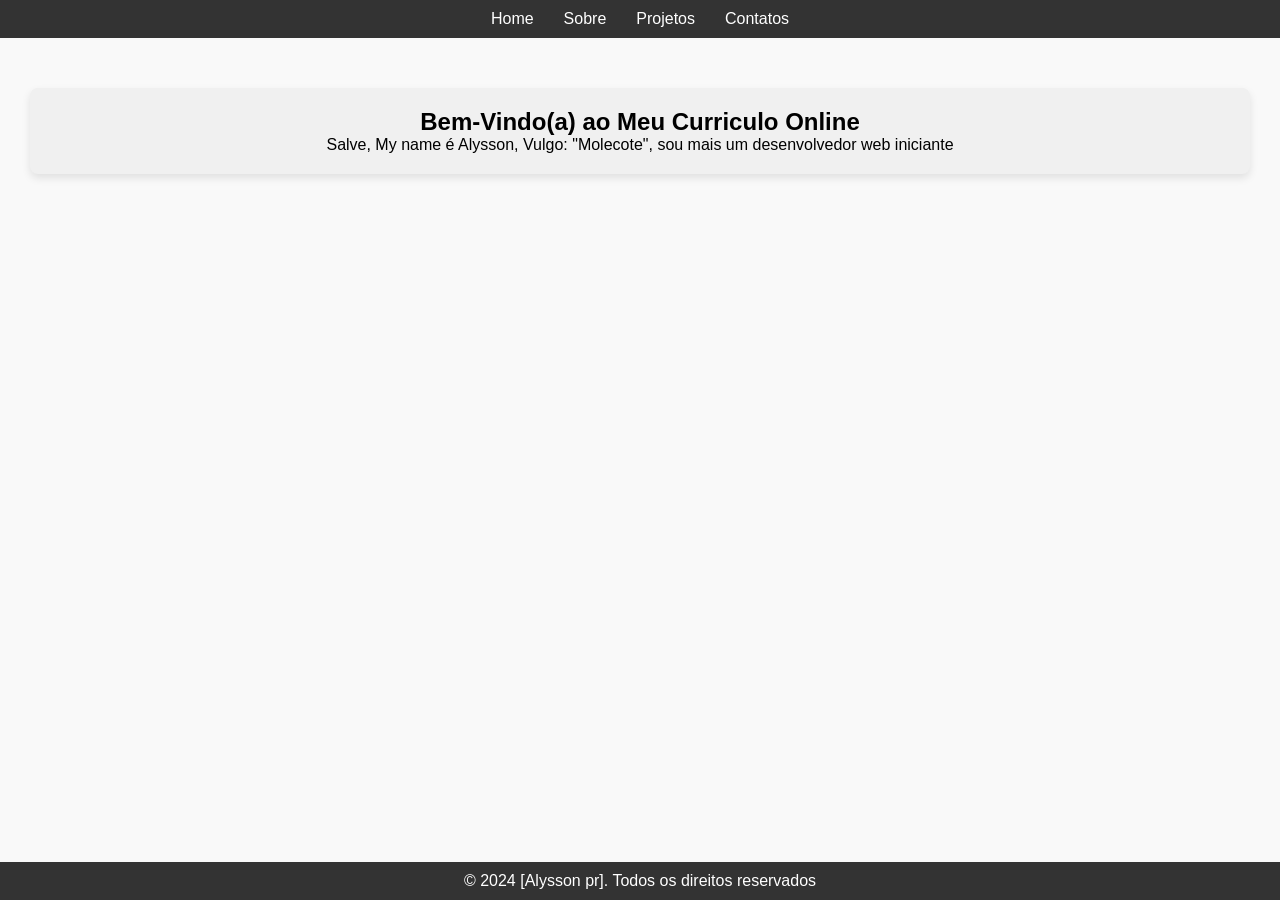
<file: index.html>
<!doctype html>
<html lang="pt-BR">
  <head>
    <meta charset="UTF-8" />
    <meta name="viewport" content="width=device-width, initial-scale=1.0" />
    <title>Meu Curriculo Online</title>
    <link rel="stylesheet" href="estilos/estilo.css" />
  </head>
  <body>
    <header>
      <nav>
        <ul>
          <li><a href="index.html">Home</a></li>
          <li><a href="sobre.html">Sobre</a></li>
          <li><a href="projetos.html">Projetos</a></li>
          <li><a href="contatos.html">Contatos</a></li>
        </ul>
      </nav>
    </header>

    <main>
      <section id="home" class="container">
        <div class="item">
          <h1>Bem-Vindo(a) ao Meu Curriculo Online</h1>
          <p>
            Salve, My name é Alysson, Vulgo: "Molecote", sou mais um
            desenvolvedor web iniciante
          </p>
        </div>
      </section>
    </main>
    <footer>
      <p>&copy; 2024 [Alysson pr]. Todos os direitos reservados</p>
    </footer>
  </body>
</html>
</file>
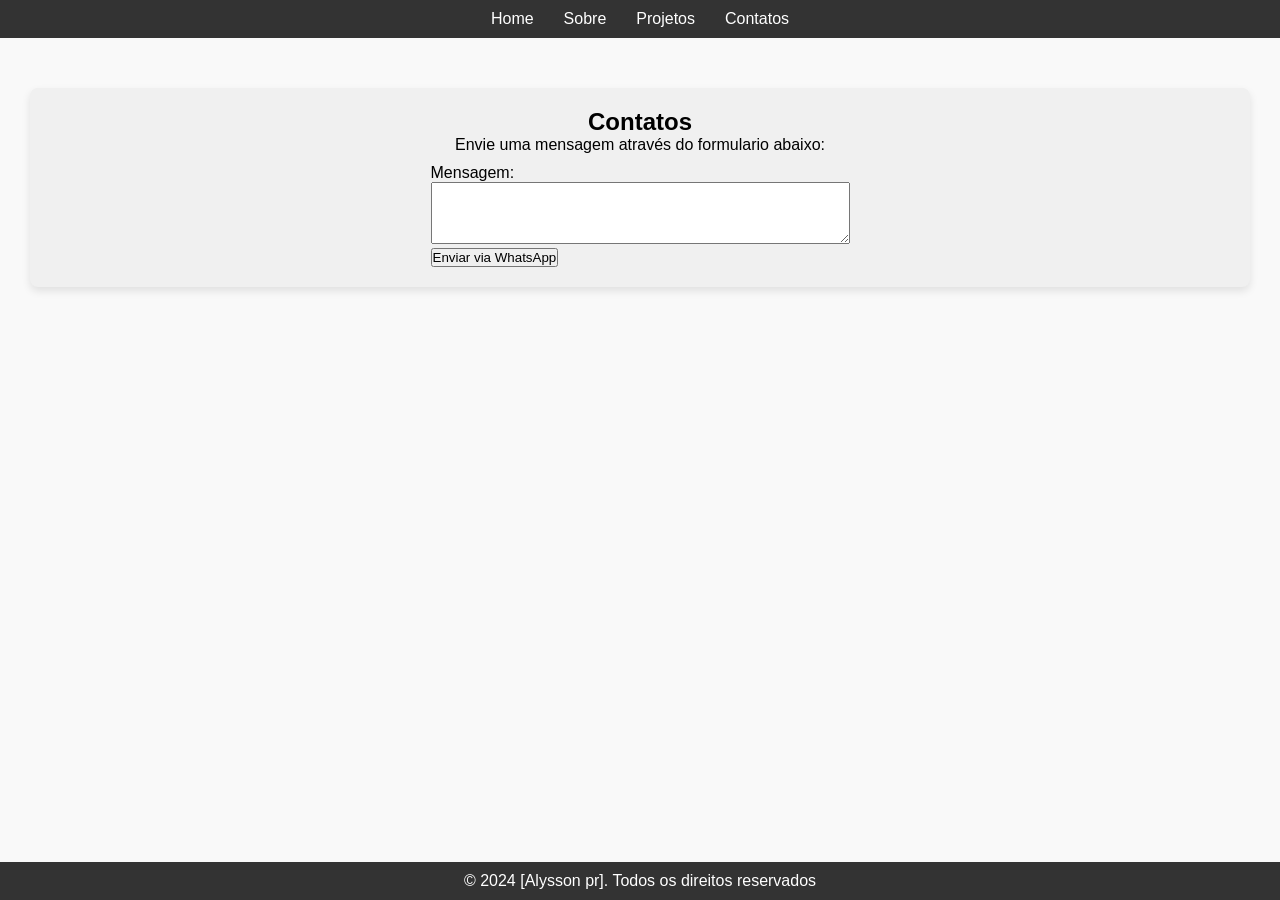
<file: contatos.html>
<!doctype html>
<html lang="pt-BR">
  <head>
    <meta charset="UTF-8" />
    <meta name="viewport" content="width=device-width, initial-scale=1.0" />
    <title>Meu Curriculo Online</title>
    <link rel="stylesheet" href="estilos/estilo.css" />
  </head>
  <body>
    <header>
      <nav>
        <ul>
          <li><a href="index.html">Home</a></li>
          <li><a href="sobre.html">Sobre</a></li>
          <li><a href="projetos.html">Projetos</a></li>
          <li><a href="contatos.html">Contatos</a></li>
        </ul>
      </nav>
    </header>

    <main>
      <section id="contato" class="container">
        <div class="item">
          <h1>Contatos</h1>
          <p>Envie uma mensagem através do formulario abaixo:</p>
          <form
            action="https://wa.me/55[SEU_NUMERO]?text="
            method="get"
            target="_blank"
          >
            <label for="mensagem">Mensagem:</label>
            <textarea name="text" id="mensagem" rows="4" cols="50"></textarea>
            <br />
            <button type="submit">Enviar via WhatsApp</button>
          </form>
        </div>
      </section>
    </main>
    <footer>
      <p>&copy; 2024 [Alysson pr]. Todos os direitos reservados</p>
    </footer>
  </body>
</html>
</file>
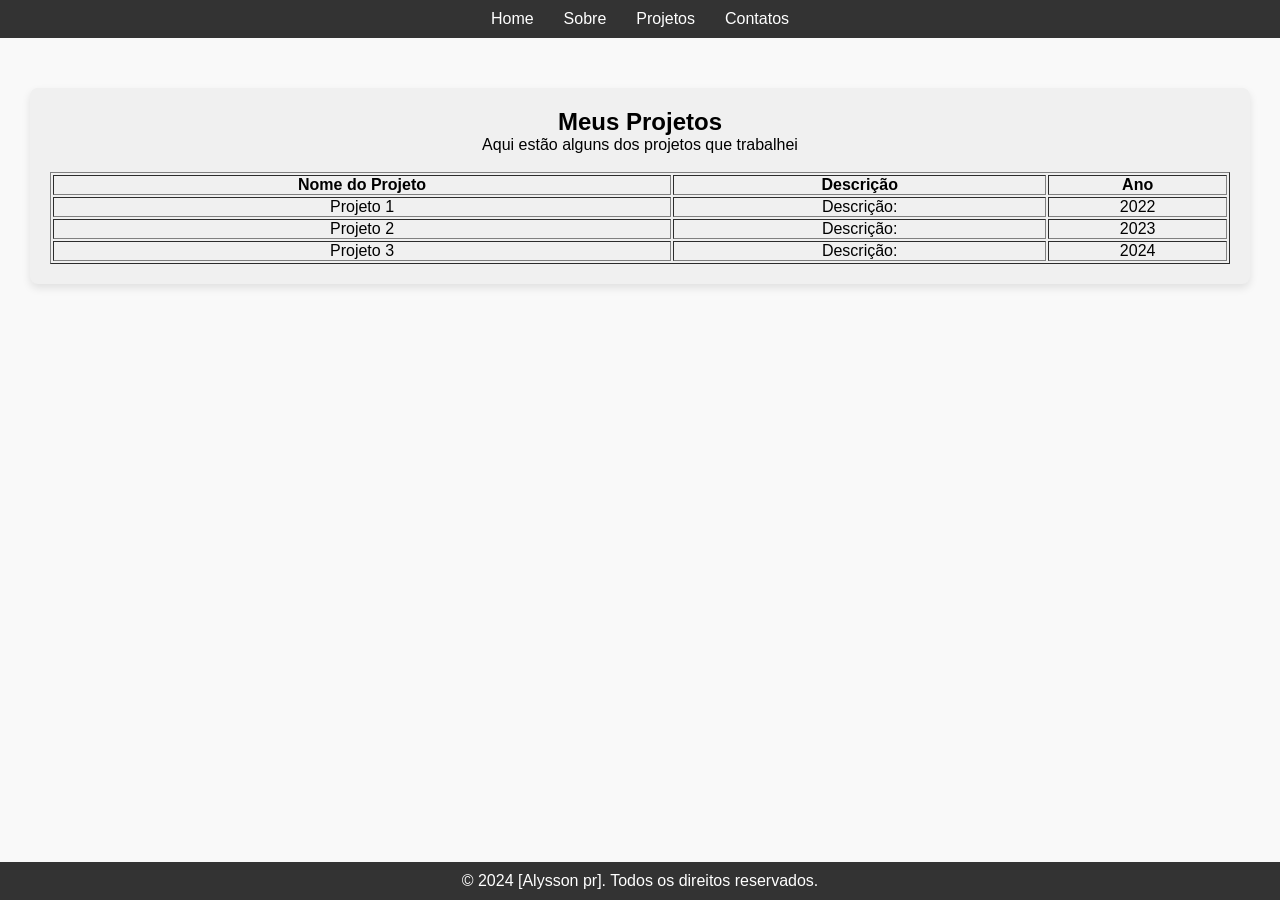
<file: projetos.html>
<!doctype html>
<html lang="pt-BR">
  <head>
    <meta charset="UTF-8" />
    <meta name="viewport" content="width=device-width, initial-scale=1.0" />
    <title>Meus Projetos</title>
    <link rel="stylesheet" href="estilos/estilo.css" />
  </head>
  <body>
    <header>
      <nav>
        <ul>
          <li><a href="index.html">Home</a></li>
          <li><a href="sobre.html">Sobre</a></li>
          <li><a href="projetos.html">Projetos</a></li>
          <li><a href="contatos.html">Contatos</a></li>
        </ul>
      </nav>
    </header>

    <main>
      <section id="projetos" class="container">
        <div class="item">
          <h1>Meus Projetos</h1>
          <p>Aqui estão alguns dos projetos que trabalhei</p>
          <br>
          <table id="table-projetos" border="1">
            <tr>
              <th>Nome do Projeto</th>
              <th>Descrição</th>
              <th>Ano</th>
            </tr>
            <tr>
              <td>Projeto 1</td>
              <td>Descrição:</td>
              <td>2022</td>
            </tr>
            <tr>
              <td>Projeto 2</td>
              <td>Descrição:</td>
              <td>2023</td>
            </tr>
            <tr>
              <td>Projeto 3</td>
              <td>Descrição:</td>
              <td>2024</td>
            </tr>
          </table>
        </div>
      </section>
    </main>
    <footer>
      <p>&copy; 2024 [Alysson pr]. Todos os direitos reservados.</p>
    </footer>
  </body>
</html>
</file>
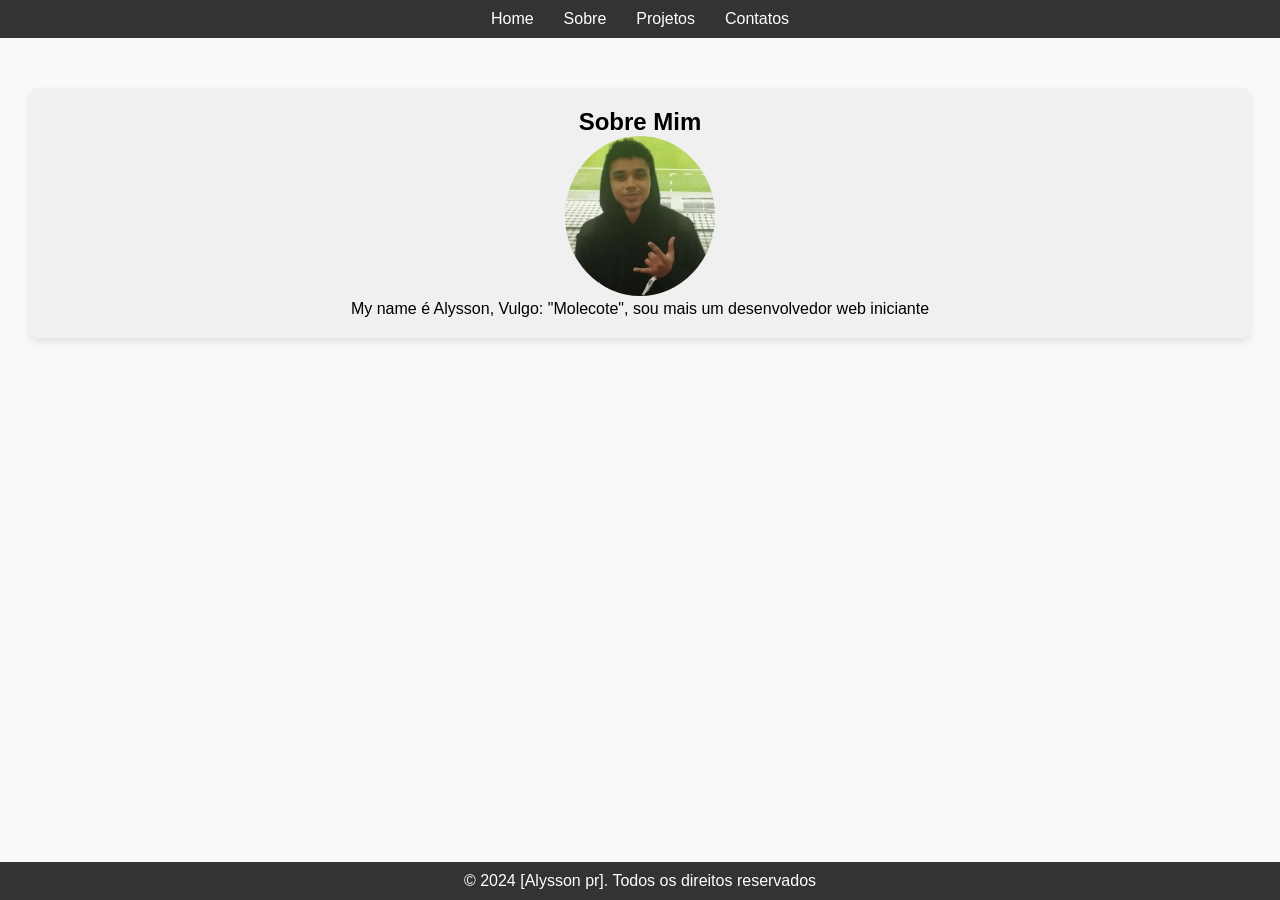
<file: sobre.html>
<!doctype html>
<html lang="pt-BR">
  <head>
    <meta charset="UTF-8" />
    <meta name="viewport" content="width=device-width, initial-scale=1.0" />
    <title>Meu Curriculo Online</title>
    <link rel="stylesheet" href="estilos/estilo.css" />
  </head>
  <body>
    <header>
      <nav>
        <ul>
          <li><a href="index.html">Home</a></li>
          <li><a href="sobre.html">Sobre</a></li>
          <li><a href="projetos.html">Projetos</a></li>
          <li><a href="contatos.html">Contatos</a></li>
        </ul>
      </nav>
    </header>

    <main>
      <section id="sobre" class="container">
        <div class="item">
          <h1>Sobre Mim</h1>
          <img
            src="imagens/fotoperfil.jpeg"
            alt="My face"
            style="width: 150px; border-radius: 50%"
          />
          <p>
            My name é Alysson, Vulgo: "Molecote", sou mais um desenvolvedor web
            iniciante
          </p>
        </div>
      </section>
    </main>
    <footer>
      <p>&copy; 2024 [Alysson pr]. Todos os direitos reservados</p>
    </footer>
  </body>
</html>
</file>
<file: estilos/estilo.css>
* {
  margin: 0;
  padding: 0;
  box-sizing: border-box;
}

body {
  font-family: Arial, sans-serif;
  background-color: #f9f9f9;
}

header {
  background-color: #333;
  color: #fff;
  padding: 10px 0;
}

nav ul {
  list-style-type: none;
  text-align: center;
  display: flex;
  justify-content: center;
}

li {
  list-style-type: none;
}

nav ul li {
  display: inline;
  margin: 0 15px;
}

nav ul li a {
  color: #fff;
  text-decoration: none;
}

main {
  padding: 20px;
  text-align: center;
}

footer {
  background-color: #333;
  color: #fff;
  text-align: center;
  padding: 10px 0;
  position: fixed;
  bottom: 0;
  width: 100%;
}

form {
  display: inline-block;
  text-align: left;
}

form label {
  display: block;
  margin-top: 10px;
}

form textarea {
  width: 100%;
  max-width: 500;
}

section {
    margin: 20px 0;
}

.container {
    display: flex;
    flex-wrap: wrap;
    justify-content: center;
}

.item {
    background-color: #f0f0f0;
    padding: 20px;
    margin: 10px;
    flex: 1 1 300px;
    text-align: center;
    border-radius: 8px;
    box-shadow: 0 4px 8px rgba(0, 0, 0, 0.1);
}

#table-projetos {
    width: 100%;
    text-align: center;
}
</file>
